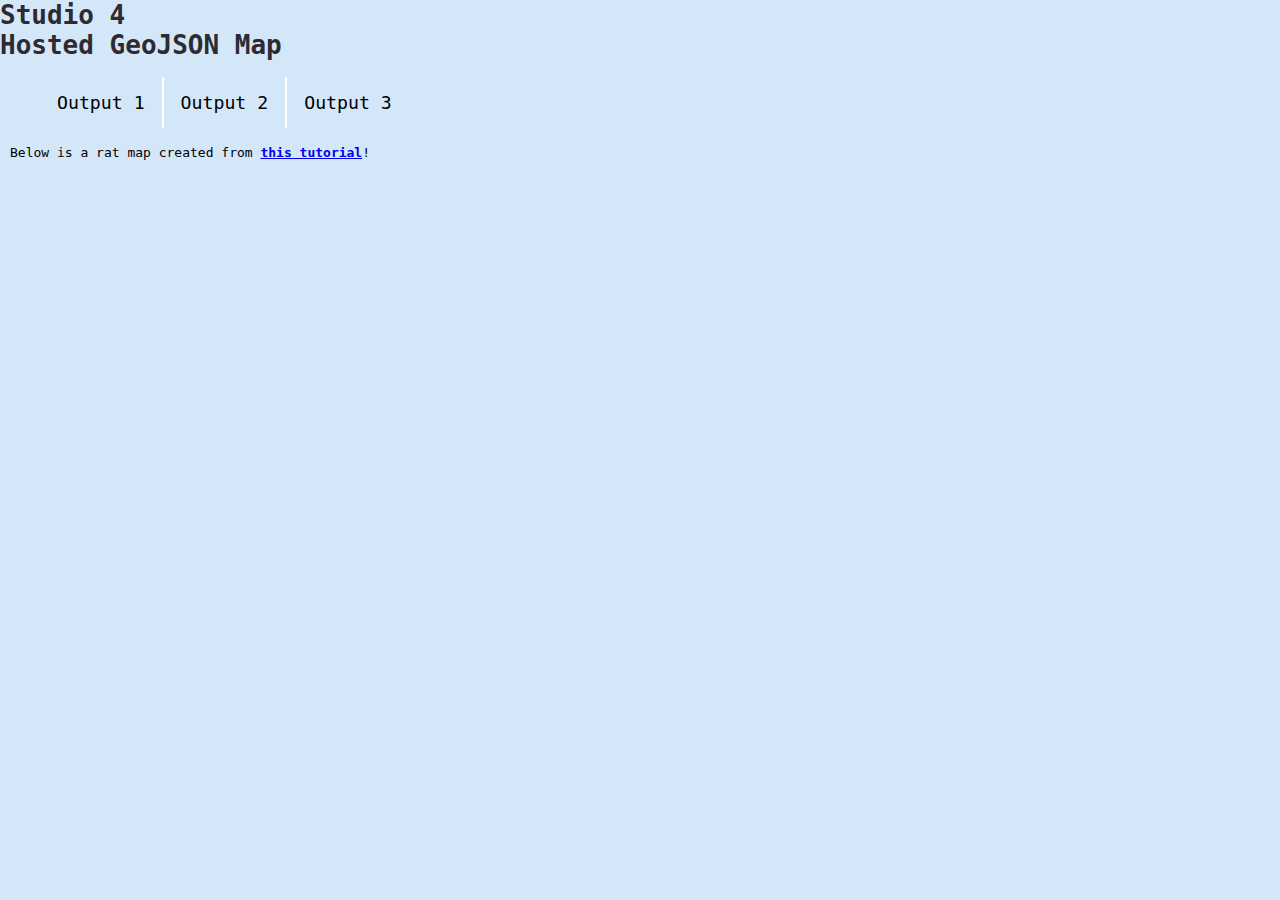
<file: index.html>
<html>
<head>
  <title>Studio 4</title>
  <link rel="stylesheet" href="https://d19vzq90twjlae.cloudfront.net/leaflet-0.7.3/leaflet.css" />
  <script src="https://d19vzq90twjlae.cloudfront.net/leaflet-0.7.3/leaflet.js"></script>
  <script src="https://code.jquery.com/jquery-2.1.1.min.js"></script>
  <style>
    #map{ height: 100% }
  </style>
  <!-- Adding styling info for page layout by reading in a CSS file -->
  <link rel="stylesheet" href="styles.css">

</head>


<body>

  <h1>  Studio 4 <br>  Hosted GeoJSON Map </h1>
  <!-- Add multiple pages to web page-->
  <!-- active class displays the grey box around current page-->
  <ul style =  "list-style-type: none;">
    <li><a class="active" href="index.html" target="_self">Output 1</a></li>
    <li><a href="googlesheet.html" target="_self">Output 2</a></li>
    <li><a href="ownadventure.html" target="_self">Output 3</a></li>
  </ul>
  <br>
<p> <br> <br>
</p>
<p> Below is a rat map created from
<b><a href="http://maptimeboston.github.io/leaflet-intro/">this tutorial</a></b>!
</p> </div>
  <div id="map"><div>

  <script>

  // initialize the map
  var map = L.map('map').setView([42.35, -71.08], 13);

  // load a tile layer
  L.tileLayer('http://tiles.mapc.org/basemap/{z}/{x}/{y}.png',
    {
      attribution: 'Tiles by <a href="http://mapc.org">MAPC</a>, Data by <a href="http://mass.gov/mgis">MassGIS</a>',
      maxZoom: 17,
      minZoom: 9
    }).addTo(map);

  // load GeoJSON from an external file
  $.getJSON("rodents.geojson",function(data){
    var ratIcon = L.icon({
      iconUrl: 'http://maptimeboston.github.io/leaflet-intro/rat.gif',
      iconSize: [50,40]
    });
    L.geoJson(data,{
      pointToLayer: function(feature,latlng){
	    return L.marker(latlng,{icon: ratIcon});
      }
    }).addTo(map);
  });

  </script>
</body>
</html>
</file>
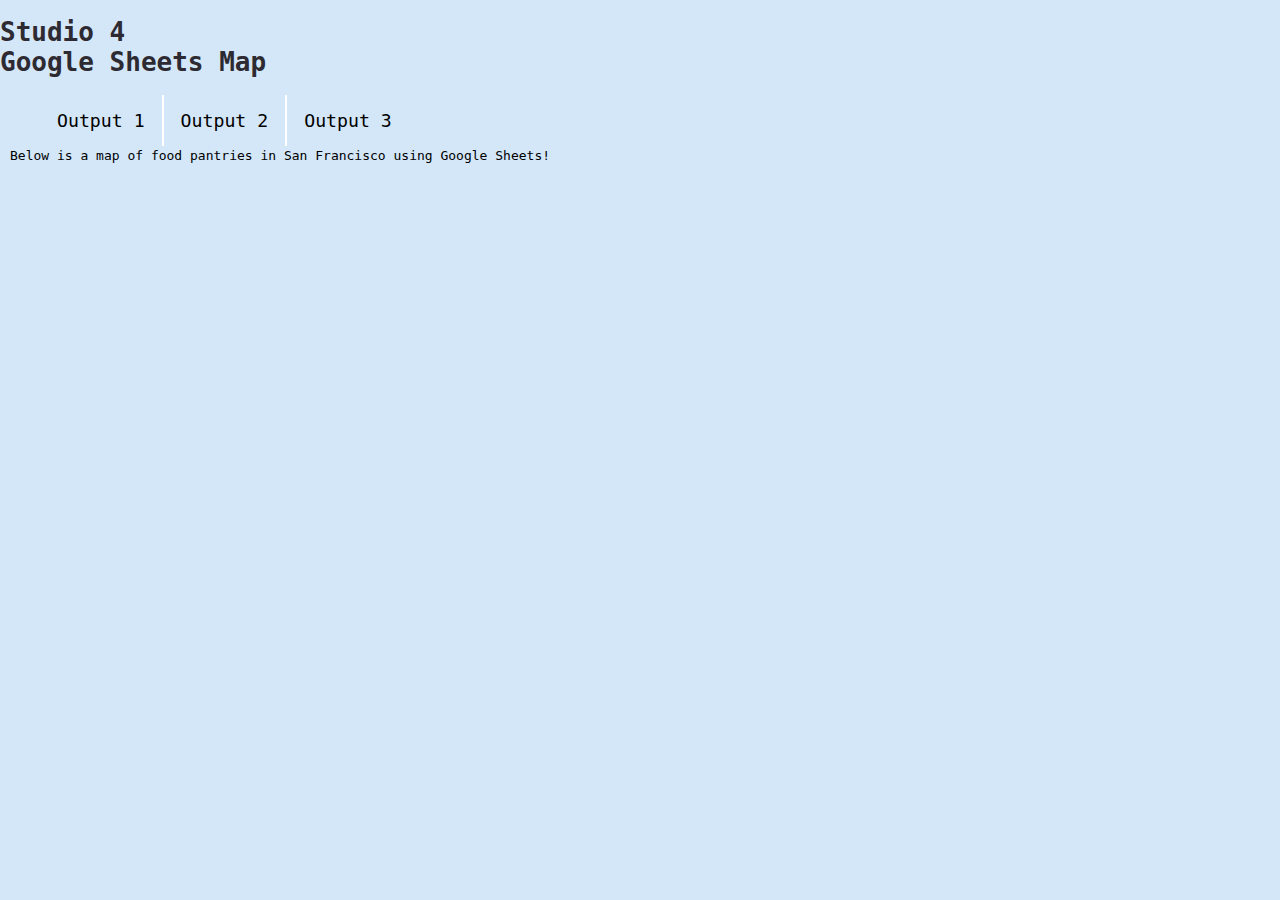
<file: googlesheet.html>
<!DOCTYPE html>
<html>

<head>
  <meta charset='utf-8' />
  <title>Studio 4</title>
  <meta name='viewport' content='initial-scale=1,maximum-scale=1,user-scalable=no' />
  <script src="https://cdnjs.cloudflare.com/ajax/libs/jquery/3.5.0/jquery.min.js"></script>
  <script src='https://api.mapbox.com/mapbox-gl-js/v2.0.1/mapbox-gl.js'></script>
  <link href='https://api.mapbox.com/mapbox-gl-js/v2.0.1/mapbox-gl.css' rel='stylesheet' />
  <script src='https://npmcdn.com/csv2geojson@latest/csv2geojson.js'></script>
  <script src='https://npmcdn.com/@turf/turf/turf.min.js'></script>
  <style>
    body {
      margin: 0;
      padding: 0;
    }

    #map {
      position: absolute;
      top: 0;
      bottom: 0;
      width: 100%;
    }

    /* Popup styling */

    .mapboxgl-popup {
      padding-bottom: 5px;
    }

    .mapboxgl-popup-close-button {
      display: none;
    }

    .mapboxgl-popup-content {
      font: 400 15px/22px 'Source Sans Pro', 'Helvetica Neue', Sans-serif;
      padding: 0;
      width: 250px;
    }

    .mapboxgl-popup-content-wrapper {
      padding: 1%;
    }

    .mapboxgl-popup-content h3 {
      background: rgb(61, 59, 59);
      text-align: center;
      color: #fff;
      margin: 0;
      display: block;
      padding: 15px;
      font-weight: 700;
      margin-top: -5px;
    }

    .mapboxgl-popup-content h4 {
      margin: 0;
      display: block;
      padding: 10px 3px 10px 10px;
      font-weight: 400;
    }

    .mapboxgl-container {
      cursor: pointer;
    }

    .mapboxgl-popup-anchor-top>.mapboxgl-popup-content {
      margin-top: 3px;
    }

    .mapboxgl-popup-anchor-top>.mapboxgl-popup-tip {
      border-bottom-color: rgb(61, 59, 59);
    }
  </style>
  <!-- Adding styling info for page layout by reading in a CSS file -->
  <link rel="stylesheet" href="styles.css">
</head>

<body>

  <h1>  Studio 4 <br>  Google Sheets Map </h1>
  <!-- Add multiple pages to web page-->
  <!-- active class displays the grey box around current page-->
  <ul style =  "list-style-type: none;">
    <li><a class="active" href="index.html" target="_self">Output 1</a></li>
    <li><a href="googlesheet.html" target="_self">Output 2</a></li>
    <li><a href="ownadventure.html" target="_self">Output 3</a></li>
  </ul>
  <br>


  <p>
    <br> </p>

  <p> Below is a map of food pantries in San Francisco using Google Sheets! </p>
  <div id='map'></div>
  <script>

    var transformRequest = (url, resourceType) => {
      var isMapboxRequest =
        url.slice(8, 22) === "api.mapbox.com"
        url.slice(10, 26) === "tiles.mapbox.com";
      return {
        url: isMapboxRequest
          ? url.replace("?", "?pluginName=sheetMapper&")
          : url
      };
    };
    //YOUR TURN: add your Mapbox token
//add a basemap style
    mapboxgl.accessToken = 'pk.eyJ1Ijoiam0tZG93bCIsImEiOiJja29qMnhlejEwMndrMm9ydnV3YXd1ODE1In0.5sZrt9riObc5zJgv5i6bLw'; //Mapbox token
    var map = new mapboxgl.Map({
      container: 'map', // container id
      style: 'mapbox://styles/mapbox/dark-v10', // YOUR TURN: choose a style: https://docs.mapbox.com/api/maps/#styles
      center: [-122.411, 37.785], // starting position [lng, lat]
      zoom: 10,// starting zoom
      transformRequest: transformRequest
    });

//connecting to google sheet
    $(document).ready(function () {
      $.ajax({
        type: "GET",
        //YOUR TURN: Replace with csv export link
        url: 'https://docs.google.com/spreadsheets/d/1dLkr70tfAL_-U6ipad9xLF39lHmU8k-xd08uKHkLD5M/gviz/tq?tqx=out:csv&sheet=Sheet1',
        dataType: "text",
        success: function (csvData) { makeGeoJSON(csvData); }
      });


//
      function makeGeoJSON(csvData) {
        csv2geojson.csv2geojson(csvData, {
          latfield: 'Latitude',
          lonfield: 'Longitude',
          delimiter: ','
        }, function (err, data) {
          map.on('load', function () {

            //Add the the layer to the map
            map.addLayer({
              'id': 'csvData',
              'type': 'circle',
              'source': {
                'type': 'geojson',
                'data': data
              },
              'paint': {
                'circle-radius': 5,
                'circle-color': "purple"
              }
            });


            // When a click event occurs on a feature in the csvData layer, open a popup at the
            // location of the feature, with description HTML from its properties.
            map.on('click', 'csvData', function (e) {
              var coordinates = e.features[0].geometry.coordinates.slice();

              //set popup text
              //You can adjust the values of the popup to match the headers of your CSV.
              // For example: e.features[0].properties.Name is retrieving information from the field Name in the original CSV.
              var description = `<h3>` + e.features[0].properties.Name + `</h3>` + `<h4>` + `<b>` + `Address: ` + `</b>` + e.features[0].properties.Address + `</h4>` + `<h4>` + `<b>` + `Phone: ` + `</b>` + e.features[0].properties.Phone + `</h4>`;

              // Ensure that if the map is zoomed out such that multiple
              // copies of the feature are visible, the popup appears
              // over the copy being pointed to.
              while (Math.abs(e.lngLat.lng - coordinates[0]) > 180) {
                coordinates[0] += e.lngLat.lng > coordinates[0] ? 360 : -360;
              }

              //add Popup to map

              new mapboxgl.Popup()
                .setLngLat(coordinates)
                .setHTML(description)
                .addTo(map);
            });

            // Change the cursor to a pointer when the mouse is over the places layer.
            map.on('mouseenter', 'csvData', function () {
              map.getCanvas().style.cursor = 'pointer';
            });

            // Change it back to a pointer when it leaves.
            map.on('mouseleave', 'places', function () {
              map.getCanvas().style.cursor = '';
            });

            var bbox = turf.bbox(data);
            map.fitBounds(bbox, { padding: 50 });

          });

        });
      };
    });




  </script>

</body>

</html>
</file>
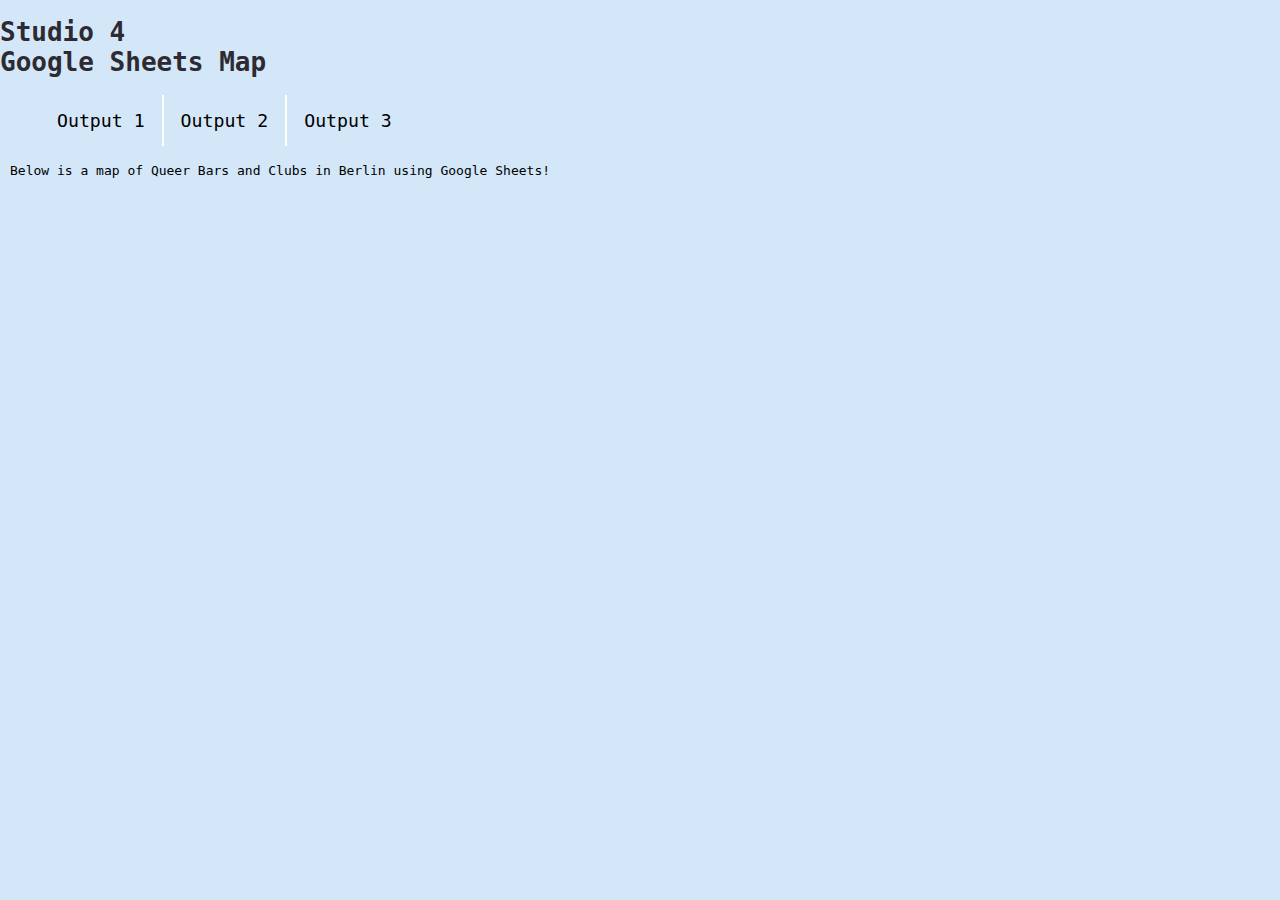
<file: ownadventure.html>
<!DOCTYPE html>
<html>

<head>
  <meta charset='utf-8' />
  <title>Studio 4</title>
  <meta name='viewport' content='initial-scale=1,maximum-scale=1,user-scalable=no' />
  <script src="https://cdnjs.cloudflare.com/ajax/libs/jquery/3.5.0/jquery.min.js"></script>
  <script src='https://api.mapbox.com/mapbox-gl-js/v2.0.1/mapbox-gl.js'></script>
  <link href='https://api.mapbox.com/mapbox-gl-js/v2.0.1/mapbox-gl.css' rel='stylesheet' />
  <script src='https://npmcdn.com/csv2geojson@latest/csv2geojson.js'></script>
  <script src='https://npmcdn.com/@turf/turf/turf.min.js'></script>
  <style>
    body {
      margin: 0;
      padding: 0;
    }

    #map {
      position: absolute;
      top: 0;
      bottom: 0;
      width: 100%;
    }

    /* Popup styling */

    .mapboxgl-popup {
      padding-bottom: 5px;
    }

    .mapboxgl-popup-close-button {
      display: none;
    }

    .mapboxgl-popup-content {
      font: 400 15px/22px 'Source Sans Pro', 'Helvetica Neue', Sans-serif;
      padding: 0;
      width: 250px;
    }

    .mapboxgl-popup-content-wrapper {
      padding: 1%;
    }

    .mapboxgl-popup-content h3 {
      background: rgb(61, 59, 59);
      text-align: center;
      color: #fff;
      margin: 0;
      display: block;
      padding: 15px;
      font-weight: 700;
      margin-top: -5px;
    }

    .mapboxgl-popup-content h4 {
      margin: 0;
      display: block;
      padding: 10px 3px 10px 10px;
      font-weight: 400;
    }

    .mapboxgl-container {
      cursor: pointer;
    }

    .mapboxgl-popup-anchor-top>.mapboxgl-popup-content {
      margin-top: 3px;
    }

    .mapboxgl-popup-anchor-top>.mapboxgl-popup-tip {
      border-bottom-color: rgb(61, 59, 59);
    }
  </style>
  <!-- Adding styling info for page layout by reading in a CSS file -->
  <link rel="stylesheet" href="styles.css">
</head>

<body>

  <h1>  Studio 4 <br>  Google Sheets Map </h1>
  <!-- Add multiple pages to web page-->
  <!-- active class displays the grey box around current page-->
  <ul style =  "list-style-type: none;">
    <li><a class="active" href="index.html" target="_self">Output 1</a></li>
    <li><a href="googlesheet.html" target="_self">Output 2</a></li>
    <li><a href="ownadventure.html" target="_self">Output 3</a></li>
  </ul>
  <br>
  <p> <br>
  </p>

  <p> <br> Below is a map of Queer Bars and Clubs in Berlin using Google Sheets! </p>
  <div id='map'></div>
  <script>

    var transformRequest = (url, resourceType) => {
      var isMapboxRequest =
        url.slice(8, 22) === "api.mapbox.com"
        url.slice(10, 26) === "tiles.mapbox.com";
      return {
        url: isMapboxRequest
          ? url.replace("?", "?pluginName=sheetMapper&")
          : url
      };
    };
    //YOUR TURN: add your Mapbox token
//add a basemap style
    mapboxgl.accessToken = 'pk.eyJ1Ijoiam0tZG93bCIsImEiOiJja29qMnhlejEwMndrMm9ydnV3YXd1ODE1In0.5sZrt9riObc5zJgv5i6bLw'; //Mapbox token
    var map = new mapboxgl.Map({
      container: 'map', // container id
      style: 'mapbox://styles/mapbox/dark-v10', // YOUR TURN: choose a style: https://docs.mapbox.com/api/maps/#styles
      center: [13.413596, 52.510259], // starting position [lng, lat]
      zoom: 11,// starting zoom
      transformRequest: transformRequest
    });

//connecting to google sheet
    $(document).ready(function () {
      $.ajax({
        type: "GET",
        //YOUR TURN: Replace with csv export link
        url: 'https://docs.google.com/spreadsheets/d/1H-FMkcbZj1qOvUMOZ-DDt7NwGGd1l-x3koht5GNMShk/gviz/tq?tqx=out:csv&sheet=Sheet1',
        dataType: "text",
        success: function (csvData) { makeGeoJSON(csvData); }
      });


//
      function makeGeoJSON(csvData) {
        csv2geojson.csv2geojson(csvData, {
          latfield: 'Latitude',
          lonfield: 'Longitude',
          delimiter: ','
        }, function (err, data) {
          map.on('load', function () {

            //Add the the layer to the map
            map.addLayer({
              'id': 'csvData',
              'type': 'circle',
              'source': {
                'type': 'geojson',
                'data': data
              },
              'paint': {
                'circle-radius': 5,
                'circle-color': 'yellow'
              }
            });


            // When a click event occurs on a feature in the csvData layer, open a popup at the
            // location of the feature, with description HTML from its properties.
            map.on('click', 'csvData', function (e) {
              var coordinates = e.features[0].geometry.coordinates.slice();

              //set popup text
              //You can adjust the values of the popup to match the headers of your CSV.
              // For example: e.features[0].properties.Name is retrieving information from the field Name in the original CSV.
              var description = `<h3>` + e.features[0].properties.Name + `</h3>` + `<h4>` + `<b>` + `Address: ` + `</b>` + e.features[0].properties.Address + `</h4>` + `<h4>` + `<b>` + `Phone: ` + `</b>` + e.features[0].properties.Phone + `</h4>`;

              // Ensure that if the map is zoomed out such that multiple
              // copies of the feature are visible, the popup appears
              // over the copy being pointed to.
              while (Math.abs(e.lngLat.lng - coordinates[0]) > 180) {
                coordinates[0] += e.lngLat.lng > coordinates[0] ? 360 : -360;
              }

              //add Popup to map

              new mapboxgl.Popup()
                .setLngLat(coordinates)
                .setHTML(description)
                .addTo(map);
            });

            // Change the cursor to a pointer when the mouse is over the places layer.
            map.on('mouseenter', 'csvData', function () {
              map.getCanvas().style.cursor = 'pointer';
            });

            // Change it back to a pointer when it leaves.
            map.on('mouseleave', 'places', function () {
              map.getCanvas().style.cursor = '';
            });

            var bbox = turf.bbox(data);
            map.fitBounds(bbox, { padding: 50 });

          });

        });
      };
    });




  </script>

</body>

</html>
</file>
<file: styles.css>
styles.CSS

ul {
 list-style-type: none;
 margin: 0px;
 padding: 0px;
 overflow: hidden;
 background-color: white;
}

h1 {
  font-family: monospace;
  color:#2D2A32
}

h2 {
  font-family: monospace;
}
h3 {
  font-family: monospace;
  margin: 10px;
  font-size: 1.2em;
}

h3 {
  font-size: 1em;
}

p {
    font-family: monospace;
  font-size: 1.0em;
  margin: 10px;
  text-align: left;
}

li {
    font-size: 1.4em;
 float: left;
 border-right: 2px solid white;
}

/* Add a border to all( but not the last) list items */
li:last-child {
 border-right: none;
}

li a {
  font-family: monospace;
 display: block;
 color: black;
 text-align: left;
 padding: 15px 17px;
 text-decoration: none;
}

/* Links will change color when hovered over */
li a:hover {
 background-color: #effe0b;
}

.active {
 background-color: #d3e7f8;
}

body {
  margin: 0;
  padding: 0;
  background-color: #d3e7f8;
}

#map {
  position: relative;
  width: 100%;
  height: 700px;
}

/*Set rules for how the map overlays (information box and legend) will be displayed on the page. */
.map-overlay {
  position: absolute;
  bottom: 0;
  right: 0;
  background: rgba(255, 255, 255, 0.8);
  margin-right: 20px;
  font-family: monospace;
  overflow: auto;
  border-radius: 3px;
}

.map-overlay2 {
  position: absolute;
  bottom: 0;
  right: 0;
  font-family: monospace;
  overflow: auto;
  border-radius: 3px;
}

#features {
  top: 190px;
  height: 100px;
  margin-top: 20px;
  width: 250px;
}

#features2 {
  top: 200px;
  height: 300px;
  margin-top: 20px;
  width: 400px;
}

#legend {
  padding: 10px;
  box-shadow: 0 1px 2px rgba(0, 0, 0, 0.1);
  line-height: 18px;
  height: 150px;
  margin-bottom: 40px;
  width: 120px;
}

.legend-key {
  display: inline-block;
  border-radius: 20%;
  width: 10px;
  height: 10px;
  margin-right: 5px;
}

#fly {
display: block;
position: absolute;
right: 10px;
width: auto;
height: 40px;
padding: 10px;
border: none;
border-radius:20px;
font-size: 20px;
text-align: center;
color: #fff;
background: #ee8a65;
top:10px;
}

#pitch {
display: block;
position: absolute;
right: 10px;
width: auto;
height: 40px;
padding: 10px;
border: 10px;
border-radius:20px;
font-size: 20px;
text-align: center;
color: #fff;
background: #ee8a65;
top:60px;
}
</file>
